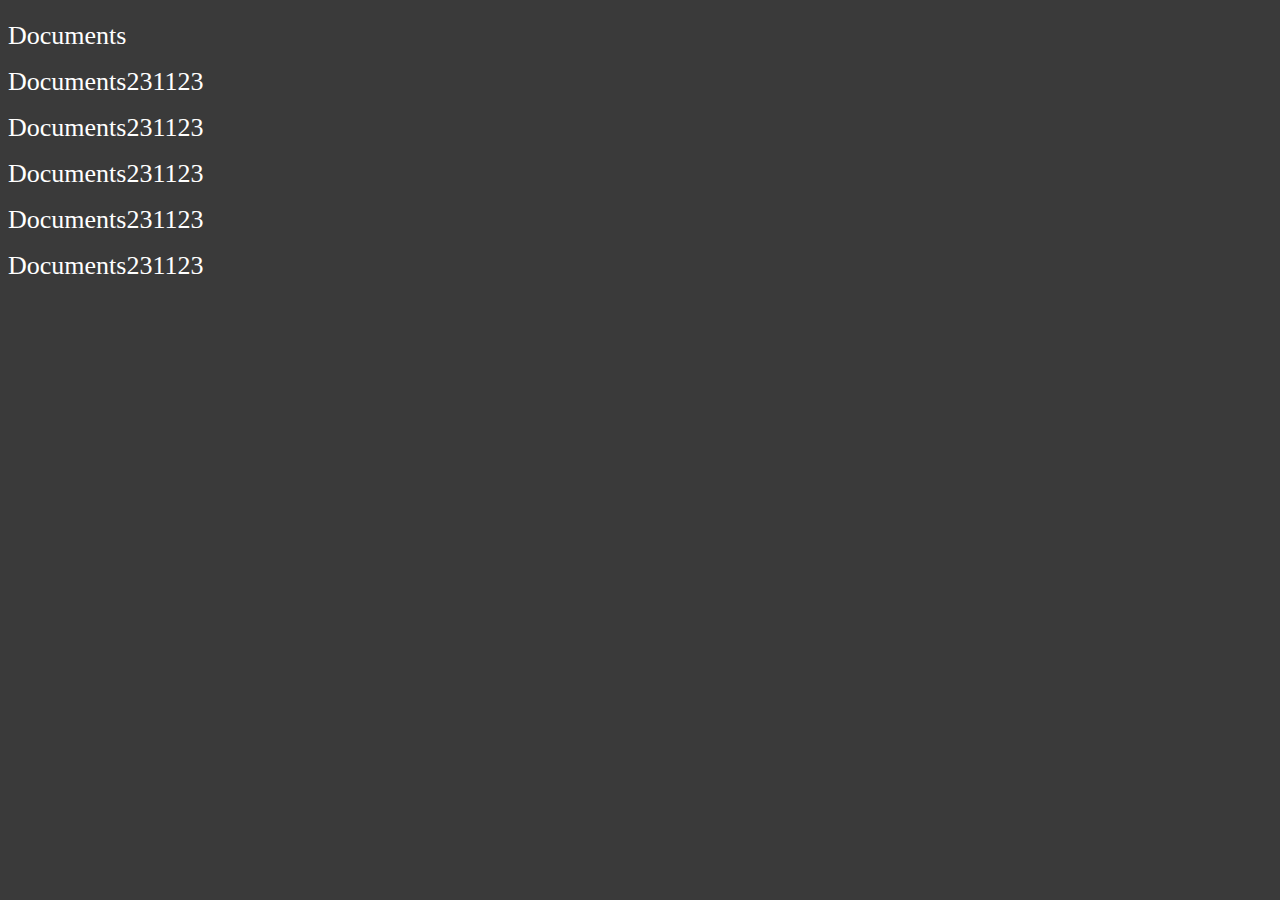
<file: documents/index.html>
<!doctype html>
<html lang="en">
<head>
    <meta charset="UTF-8">
    <meta name="viewport"
          content="width=device-width, user-scalable=no, initial-scale=1.0, maximum-scale=1.0, minimum-scale=1.0">
    <meta http-equiv="X-UA-Compatible" content="ie=edge">
    <title>Document</title>
</head>
<body style="background-color: #3a3a3a">

<div style="color: #fff; font-size: 26px; line-height: 20px">
    <p>Documents</p>
    <p>Documents231123</p>
    <p>Documents231123</p>
    <p>Documents231123</p>
    <p>Documents231123</p>
    <p>Documents231123</p>
</div>

</body>
</html>
</file>
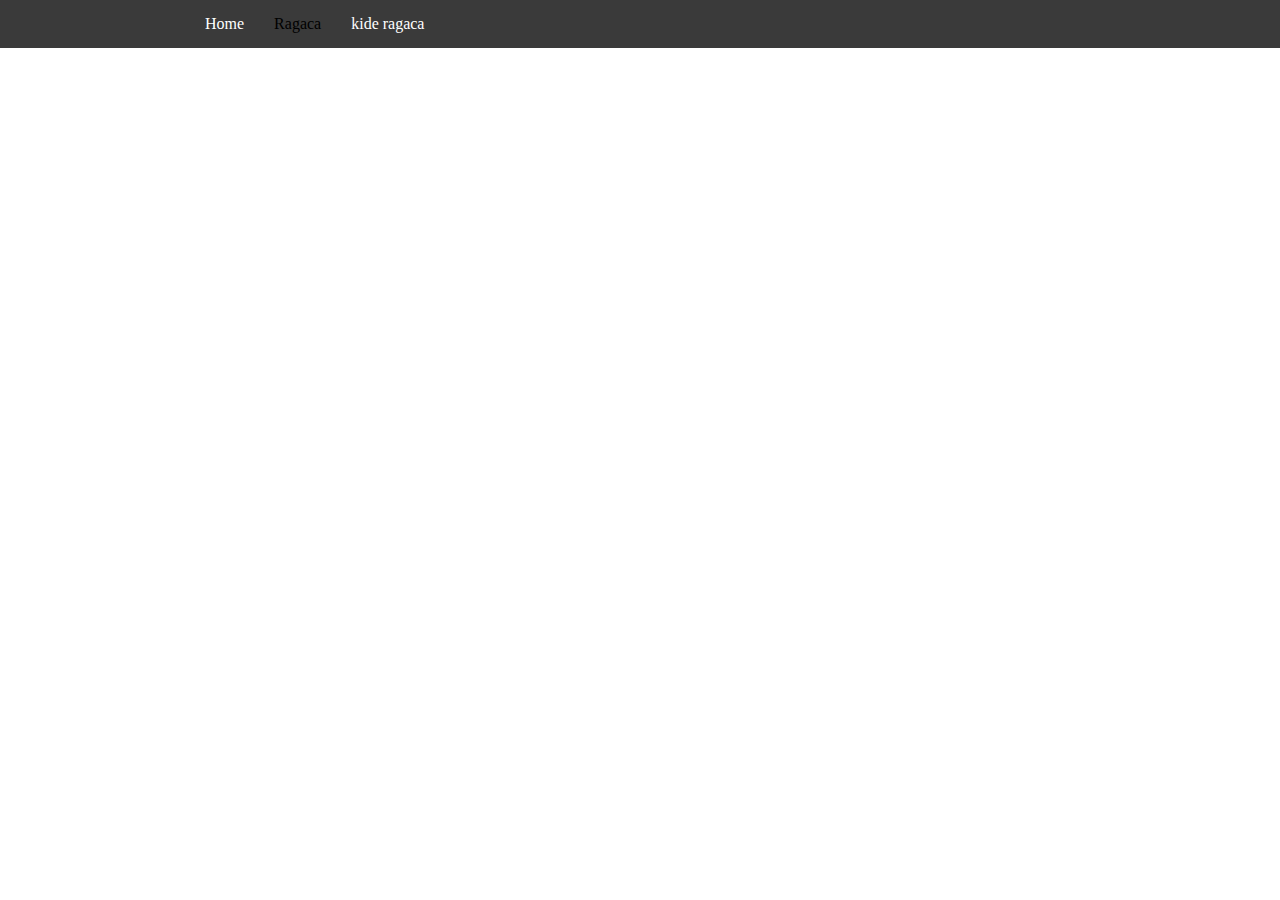
<file: hw/index.html>
<!doctype html>
<html lang="en">
<head>
    <meta charset="UTF-8">
    <meta name="viewport"
          content="width=device-width, user-scalable=no, initial-scale=1.0, maximum-scale=1.0, minimum-scale=1.0">
    <meta http-equiv="X-UA-Compatible" content="ie=edge">
    <link rel="stylesheet" href="hw.css">
    <title>Document</title>
</head>
<body>

<!--   header aris igive div magram aris kitxvadobistvis-->

<header class="header">
    <nav class="nav">
        <ul>
            <li>
                <a href="https://google.com" class="link">
                    Home
                </a>
            </li>
            <li id="ragaca">
                    Ragaca
            </li>
            <li>
                <a href="https://google.com" class="link">
                    kide ragaca
                </a>
            </li>
        </ul>
    </nav>
</header>


<div class="block" id="block">

    <img src="./carouselSeven.02868477659b6715bc44.jpg" alt="" width="200px" class="image">

</div>

<!--<div class="animationBlock">-->

<!--    <div class="loader">-->

<!--    </div>-->

<!--</div>-->

<script src = "./app.js" ></script>

</body>
</html>
</file>
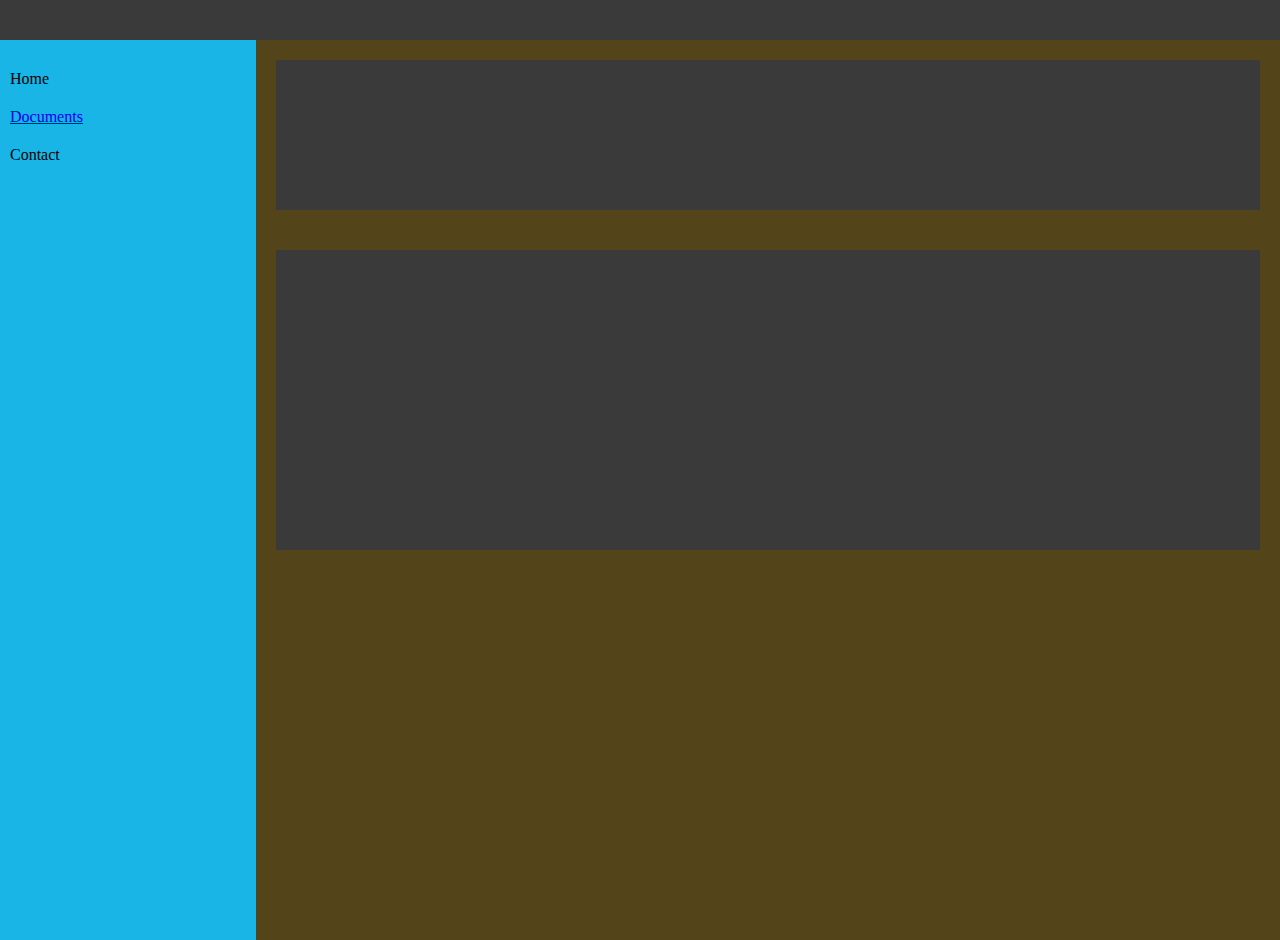
<file: home/design.html>
<!doctype html>
<html lang="en">
<head>
    <meta charset="UTF-8">
    <meta name="viewport"
          content="width=device-width, user-scalable=no, initial-scale=1.0, maximum-scale=1.0, minimum-scale=1.0">
    <meta http-equiv="X-UA-Compatible" content="ie=edge">
    <link rel="stylesheet" href="design.css">
    <title>Document</title>
</head>
<body>

<div class="container">

    <div class="header"></div>

    <div class="main">

        <nav class="aside">
            <ul class="nav_link">
                <li class="item">Home</li>
                <li>
                   <a href="../documents/index.html">
                       Documents
                   </a>

                </li>
                <li>Contact</li>
            </ul>
        </nav>

        <div class="content">

            <div class="content_header"></div>

            <div class="content_menu"></div>

        </div>

    </div>


</div>

</body>
</html>
</file>
<file: hw/hw.css>
*{
    margin: 0;
    padding: 0;
    box-sizing: border-box;
}


.header{
    width: 100%;
    background: #3a3a3a;
    display: flex;
    justify-content: center;
}

.nav{
    width: 900px;
}
.nav ul {
    list-style-type: none;
    display: flex;
}
.nav ul li{
    padding: 15px;
}

.link{
    text-decoration: none;
    color: #fff;
}
.link:hover{
    opacity: 0.5;
    transition: 0.5s;
}


.animationBlock{
    width: 100%;
    height: 700px;
    display: flex;
    justify-content: center;
    align-items: center;
}
.loader{
    width: 400px;
    height: 400px;
    border-radius: 50%;
    border: 2px dashed teal;
    animation: animation 4s ease-in-out infinite;
}

@keyframes animation {
    from{
        /*transform:rotate(0deg) scale(100%) translateX(0);*/
        margin-left:10px ;
    }
    to{
        margin-left:500px ;
    }
}

.image{
    display: none;
}
.activeImage{
    display: block;
}
.active {
    position: absolute;
    top: 40px;
    width: 400px;
    height: 400px;
    background: #0057ff;
    left: 50%;
    transform: translateX(-50%);
}
</file>
<file: home/design.css>
*{
    margin: 0;
    padding: 0;
    box-sizing: border-box; /*// shdemegshi*/
}

.container{
    height: 100vh;
}

.header{
    width: 100%;
    height: 40px;
    background: #3a3a3a;
}
.main{
    width: 100%;
    height: 100%;
    background: aquamarine;
    display: flex;
}

 /*flexbox*/

 /*grid*/


.aside{
    width: 20%;
    height: 100%;
    background: #1AB5E7;
}

.content{
    width: 80%;
    height: 100%;
    background: rgba(80,54,11,0.93);
    display: flex;
    flex-direction: column;
}

.content_header{
    background: #3a3a3a;
    margin: 20px;
    height: 150px;
}
.content_menu{
    background: #3a3a3a;
    margin: 20px;
    height: 300px;
}



.nav_link{
    list-style-type: none;
    margin-top: 20px;
}

.nav_link li {
    padding: 10px;
}

.nav_link li:hover {
    border-left:3px solid #0057ff;
    font-size: 26px;
}
</file>
